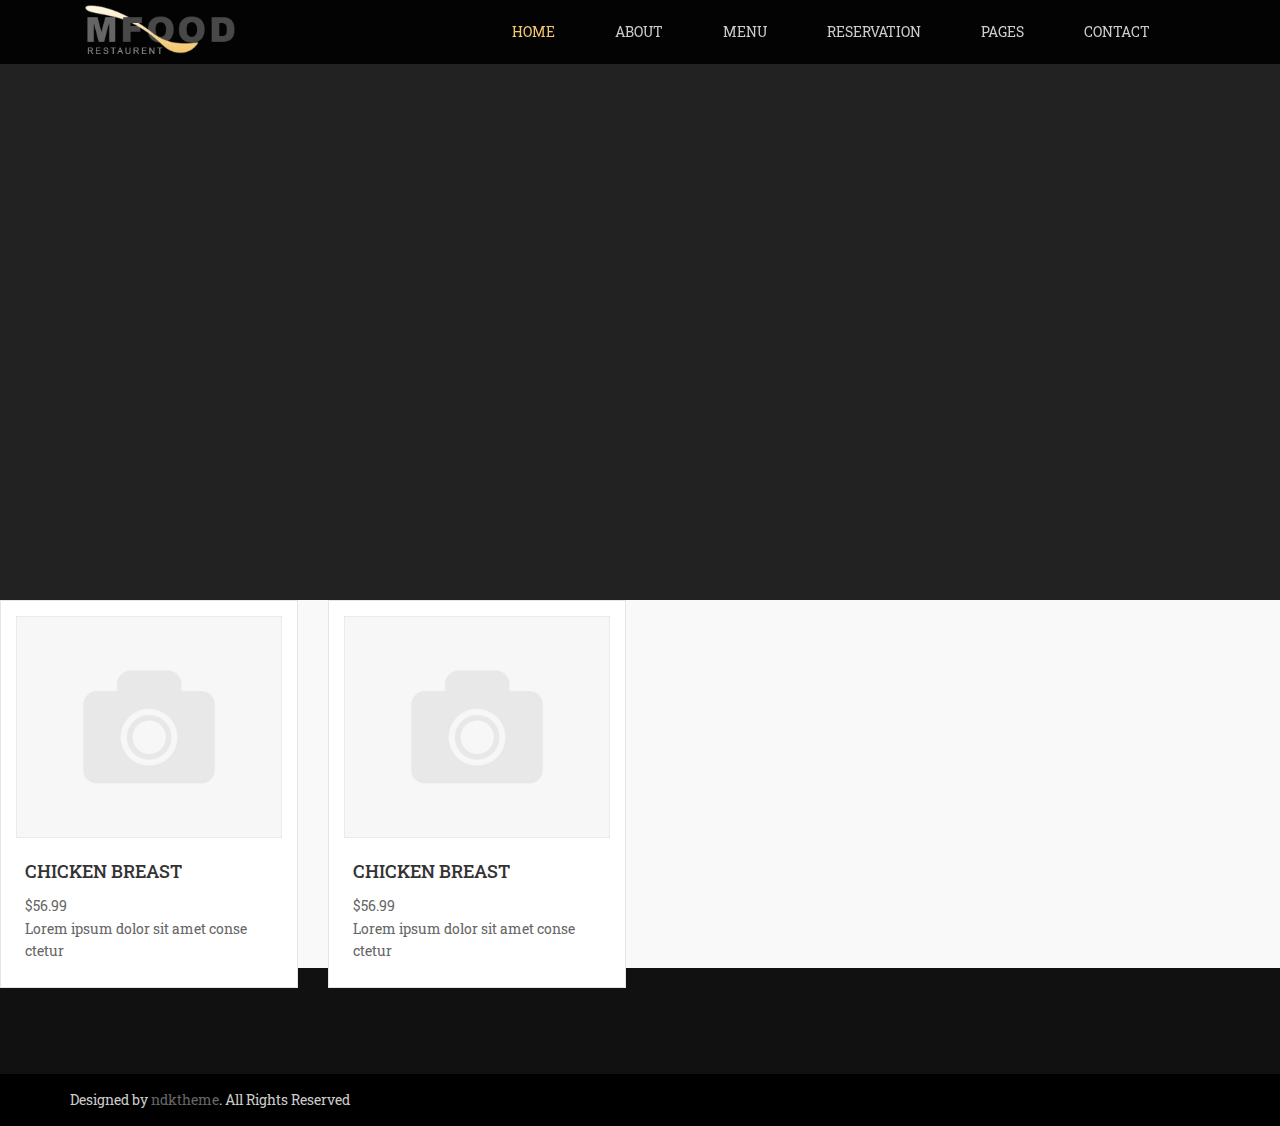
<file: src/index.html>
<!DOCTYPE html>
<html lang="en">
	<head>
		<meta charset="utf-8">
		<meta http-equiv="X-UA-Compatible" content="IE=edge">
		<meta name="viewport" content="width=device-width, initial-scale=1">
		<title>mfood</title>
		<link rel="icon" href="favicon.ico">
		<!--owl carousel-->
		<link rel="stylesheet" type="text/css" href="css/owl-coursel/owl.carousel.css" media="screen"/>
		<link rel="stylesheet" type="text/css" href="css/owl-coursel/owl.theme.css" media="screen"/>
		<!--magnific popup-->
		<link rel="stylesheet" type="text/css" href="css/magnific-popup/magnific-popup.css" media="screen"/>
		<!--bootstrap-->
		<link rel="stylesheet" type="text/css" href="css/bootstrap.min.css" media="screen"/>
		<!--awesome font icons-->
		<link rel="stylesheet" type="text/css" href="css/font-awesome.min.css" media="screen"/>
		<!--style-->
		<link rel="stylesheet" type="text/css" href="css/style.css" media="screen"/>
		<!--google font-->
		<link href='https://fonts.googleapis.com/css?family=Roboto+Slab' rel='stylesheet' type='text/css'>
		<link href='https://fonts.googleapis.com/css?family=Great+Vibes' rel='stylesheet' type='text/css'>
	</head>
	<body>
		<div id="wrap">
			<!-- preloader-->
			<div class="preloader"><p></p></div>
			<!-- header-->
			<header id="wrap-header">
				<div class="container">
					<!--menu + logo-->
					<nav class="navbar navbar-default menu-nav">
						<div class="container-fluid">
							<div class="navbar-header">
								<button type="button" class="navbar-toggle collapsed" data-toggle="collapse" data-target="#bs-example-navbar-collapse-1" aria-expanded="false">
									<span class="sr-only">Toggle navigation</span>
									<span class="icon-bar"></span>
									<span class="icon-bar"></span>
									<span class="icon-bar"></span>
								</button>
								<!--logo-->
								<a href="#" class="navbar-brand logo">
									<img src="images/logo.png" alt="image" width="150">
								</a>
								<!--/logo-->
							</div>
							<div class="collapse navbar-collapse" id="bs-example-navbar-collapse-1">
								<ul class="nav navbar-nav">
									<li><a class="active" href="index.html">Home</a></li>
									<li><a href="about.html">About</a></li>
									<li><a href="menu.html">Menu</a></li>
									<li><a href="reservation.html">Reservation</a></li>
									<li class="dropdown">
										<a href="#" class="dropdown-toggle" data-toggle="dropdown" role="button" aria-haspopup="true" aria-expanded="false">Pages</a>
										<ul class="dropdown-menu">
											<li><a href="blog.html">Blog</a></li>
											<li><a href="blogdetail.html">Blog single</a></li>
											<li><a href="error_404.html">Error_404</a></li>
										</ul>
									</li>
									<li><a href="contact.html">Contact</a></li>
								</ul>
							</div>
						</div>
					</nav>	
					<!--/menu + logo-->
				</div>	
			</header>
			<!--/header-->
			<!--wrap-content-->
			<div id="wrap-body">
				<!--slideshow-->
				<div class="heading-group slideshow color-w">
				</div>
				<!--/slideshow-->
                <div class="row">
                    <div class="owl" data-items="4" data-itemsDesktop="4" data-itemsDesktopSmall="3" data-itemsTablet="2" data-itemsMobile="1">
                        <div class="col-md-12">
                            <div class="thumbnail">
                                <a href="images/thumbs-large/default-large.png" class="hover-img image-zoom">
                                    <img src="images/default.png" alt="image">
                                    <div class="hover-caption color-w"><i class="fa fa-search-plus"></i></div>
                                </a>
                                <div class="caption">
                                    <h4><a href="fdetail.html">Chicken Breast</a></h4>
                                    <p class="price">$56.99</p>
                                    <p>Lorem ipsum dolor sit amet conse ctetur</p>
                                </div>
                            </div>
                        </div>
                        <div class="col-md-12">
                            <div class="thumbnail">
                                <a href="images/thumbs-large/default-large.png" class="hover-img image-zoom">
                                    <img src="images/default.png" alt="image">
                                    <div class="hover-caption color-w"><i class="fa fa-search-plus"></i></div>
                                </a>
                                <div class="caption">
                                    <h4><a href="fdetail.html">Chicken Breast</a></h4>
                                    <p class="price">$56.99</p>
                                    <p>Lorem ipsum dolor sit amet conse ctetur</p>
                                </div>
                            </div>
                        </div>
                    </div>
                </div>
			</div>
			<!--wrap-content-->
			<!-- footer -->
			<footer id="wrap-footer" class="color-w">
				<div class="footer-top">
					<div class="container">
						<div class="row">
							<div class="col-xs-12 col-sm-6 col-md-3">
							</div>
							<div class="col-xs-12 col-sm-6 col-md-3">
							</div>
							<div class="col-xs-12 col-sm-6 col-md-3">
							</div>
							<div class="col-xs-12 col-sm-6 col-md-3">
							</div>
						</div>
					</div>
				</div>
				<div class="footer-bottom">
					<div class="container">
						<p>Designed by <a href="#">ndktheme</a>. All Rights Reserved</p>
					</div>
				</div>
			</footer>
			<!--/footer-->
		</div>
		<!--jquery-->
		<script src="js/jquery-1.9.1.min.js"></script>
		<!--bootstrap-->
		<script src="js/bootstrap.min.js"></script>
		<!--owl carousel-->
		<script src="js/owl-coursel/owl.carousel.js"></script>
		<!--magnific popup-->
		<script src="js/magnific-popup/jquery.magnific-popup.min.js"></script>
		<!--custom-->
		<script src="js/script.js"></script>
	</body>
</html>
</file>
<file: src/css/style.css>
/*
Project Name: Mfood
Version: 1.0
Last Change: 08/16/2016
Author Name: ndk_design
Author URI: https://themeforest.net/user/ndk_design
Website: http://htmlcs.com/theme/09/mfood/index.html

NOTE:
------
PLEASE DO NOT EDIT THIS CSS, IF YOU NEED USE "CUSTOM.CSS" FILE FOR WRITING YOUR CUSTOM CSS.
I WILL RELEASE FUTURE UPDATES SO IT WILL OVERWRITE THIS FILE IT'S BETTER USE "CUSTOM.CSS".

Table of contents:
------------------
1. Basic
2. Logo
3. Menu main
4. Basic elements
	4.1. Social icons
	4.2. Title
	4.3. Heading-group
	4.4. Date
	4.5. Product
	4.6. Blog
	4.7. Media-item
	4.8. Breadcrumbs
	4.9. Button
	4.10. Form
	4.11. Image effect
	4.12. Star icons
5. Slideshow
6. Testimonial
7. Page name
8. Reservation button
9. Ad
10. Menu category
11. Gallery 1
12. Last blog
13. Event
14. Team
15. Menu page
16. Reservation form
	16.1. Reservation contact
17. Blog
	17.1. List comment
	17.2. Form comment
18. Error_404
19. Google map
20. Contact form
21. Newsletter
22. Footer
	25.1. Gallery 2
23. Javascript
	23.1. Owl-carousel
	23.2. Mpf-Popub
	23.3. Preloader
24. Media queries

Color codes:
----------------
#ffffff (white)
#ccc, #999, #666 (gray)
#333, #111 (dark black)
#da451b (red)
#f3c76f (yellow)

Background:
----------------
#222
-----------------------------------------*/

/*1. Basic*/
*{
	font-size:14px;
	font-family: 'Roboto Slab', serif;
	line-height:1.6;
}
a,a:hover,a:active,a:focus{
	text-decoration:none;
	outline: none;
	color:#333;
}
a:hover,button,.hover-caption{
	Transition-duration:0.5s;
}
li{
	list-style:none;
}
figure,img{
	display:block;
}
img{
	max-width:100%;
	height:auto;
}
p{
	color:#666;
}
h1,h2,h3,h4,h5,h6,ul,p{
	margin:0px;
	padding:0px;
}
h1,h2,h3,h4,h5,h6{
	text-transform:uppercase;
}
h1{
	padding:20px 0px;
	font-size:30px;
}
h2{
	padding:20px 0px;
	font-size:25px;
}
h3{
	padding:15px 0px;
	font-size:20px;
}
h4{
	padding:10px 0px;
	font-size:18px;
}
h5{
	padding:10px 0px;
	font-size:16px;
}
h6{
	padding:10px 0px;
	font-size:14px;
}
h1 a,h2 a,h3 a,h4 a,h5 a,h6 a{
	font-size:inherit;
}
.readmore{
	color:#999;
	font-size:13px;
	margin-left:5px;
	text-decoration:underline;
}
.bg-white{
	background:#fff;
}
.thumbnail{
	margin-bottom:30px;
	border-radius:0px;
}
.color-w{
	color:#fff;
}
.color-w h1,.color-w h2,.color-w h3,.color-w h4,.color-w h5,.color-w h6,.color-w div,.color-w p,.color-w span,.color-w a,.color-w li,.color-w strong,.color-w i{
	color:inherit;
}
.ad-item,.media-item figure,.form-item,.list-comment .media-item,.thumbnail{
	border:1px solid #e5e5e5;
	padding:15px;
}
.reservation form,.contact form,.newsletter{
	background:#fdfdfd;
	border:1px solid #e5e5e5;
	padding:30px;
}
.list-blog ,.relate-blog,.team,.mn > .row:last-child{
	margin-bottom:-30px;
}
#wrap{
	background:#000;
}
#wrap-header{
	width:100%;
	position:fixed;
	z-index:1000;
	background-color:rgba(0,0,0,0.9);
}
#wrap-body{
	background:#f9f9f9;
}
#main-content{
	background:#fff;
	box-shadow:0px 0px 5px 0px #ccc;
	padding:30px;
	margin-top:-52px;
	position:relative;
	z-index:999;
}
/*2. Logo*/
.logo{
	padding-top:5px;
}
/*3. Menu main*/
.menu-nav{
	border:none;
	margin-bottom:0px;
}
.menu-nav ul{
	float:right;
}
.navbar-default .navbar-nav  li a{
	padding:22px 30px;
	text-transform:uppercase;
}
.dropdown-menu{
	border-radius:0px;
	border:none;
	padding:0px;
	min-width:180px;
}
.navbar-default .navbar-nav li ul{
	background:rgba(0,0,0,0.8);
}
.navbar-default .navbar-nav li ul li a{
	padding:15px 30px;
	border-top:1px solid #444;
}
.menu-nav,.menu-nav ul,.navbar-default .navbar-nav>.open>a, .navbar-default .navbar-nav>.open>a:focus, .navbar-default .navbar-nav>.open>a:hover,.navbar-default .navbar-nav .open .dropdown-menu>li>a:hover{
	background:none;
}
.navbar-default .navbar-nav>.open>a,.navbar-default .navbar-nav li ul li a,.navbar-default .navbar-nav  li a{
	color:#ccc;
}
.navbar-default .navbar-nav  li a:hover,.navbar-default .navbar-nav  li a.active,.navbar-default .navbar-nav .open .dropdown-menu>li>a:hover,.navbar-default .navbar-nav>.open>a:focus{
	color:#f3c76f;
}
/*4. Basic elements*/
/*4.0 Team*/
.team-area {
	display: block;
	margin-top: 380px;
	margin-bottom: 30px;
}
.team-area .team-list figure {
	display: block;
	border-radius: 100%;
	width: 84%;
	position: relative;
	margin: 0 auto;
	overflow: hidden;
	vertical-align: middle;
}
.team-area .team-list figure:after {
	content: '';
	position: absolute;
	left: 50%;
	right: 50%;
	top: 50%;
	bottom: 50%;
	background: rgba(0, 0, 0, 0.5);
	border-radius: 100%;
}
.team-area .team-list figure img {
	width: 100%;
	display: block;
	border-radius: 100%;
}
.team-area .team-list:hover figure:after {
	left: 0;
	right: 0;
	top: 0;
	bottom: 0;
}
.team-area .team-list .content {
	display: block;
	background: #fff;
	padding: 45px;
	position: relative;
	margin-top: -20px;
	box-shadow: 0 5px 30px rgba(0, 0, 0, 0.1);
}
.team-area .team-list .content:after {
	content: '';
	position: absolute;
	left: 0;
	right: 0;
	top: -20px;
	z-index: 999;
	width: 1px;
	height: 40px;
	margin: 0 auto;
}
.team-area .team-list .content span {
	display: block;
	margin-bottom: 15px;
	font-size: 28px;
}
.team-area .team-list .content h3 {
	font-size: 22px;
	font-weight: 800;
	text-transform: uppercase;
	margin: 0;
	display: block;
}
.team-area .team-list .content h3 a {
	color: #212121;
}


/*4.1. Social icon
.social-default li{
	margin-top:15px;
}
.social-default li a:hover{
	color:#f3c76f;
}
.social-bg-gray li a{
	background:#333;
	color:#ccc;
	text-align:center;
	line-height:2.6;
	display:inline-block;
	width:35px;
	height:35px;
}
.social-bg-gray li a:hover{
	color:#333;
	background:#fff;
}
*/
/*4.2. Title*/
.title{
	color:#f3c76f;
	font-size:50px;
	font-family: 'great vibes', cursive;
	width:100%;
	margin:5px 0px 10px 0px;
	display:inline-block;
}
.title h3{
	color:#333;
	font-size:35px;
	font-family: 'Roboto Slab', serif;
	display:inline;
	padding:0px;
}
/*4.3. Heading*/
.heading-group{
	/*background-image:url('../images/banner1.jpg');*/
	background:#222;
	background-position:center top;
	background-size:cover;
	background-attachment:fixed;
	text-align:center;
}
.heading-group h1,.heading-group h2{
	font-size:50px;
	text-transform:none;
	padding:0px;
}
.heading-group h3{
	font-size:20px;
	padding:20px 0px;
}
.heading-group p{
	max-width:600px;
	margin:0px auto;
}
.heading-group .btn-1{
	margin-top:20px;
}
/*4.4. Date
.date{
	padding:10px 15px;
	margin-top:-42px;
	background:rgba(0,0,0,0.7);
	position:relative;
}
.date span{
	color:#ccc;
	font-size:12px;
	margin-right:10px;
}
.date span a{
	color:#da451b;
	font-size:inherit;
	text-transform:inherit;
	margin-left:2px;
}
*/

/*4.5. Product*/ 
.product{
	overflow:hidden;
}
.product .thumbnail{
	text-align:center;
}
.product .thumbnail img{
	width:100%;
}
.product .thumbnail .caption {
	padding-bottom:0px;
}
.product .thumbnail .caption h4{
	padding:5px;
}
.product .thumbnail .caption .price{
	color:#da451b;
	font-size:20px;
	margin-bottom:5px;
}
/*4.6. Blog
.blog .thumbnail .caption{
	padding:0px;
}
.blog .thumbnail img{
	width:100%;
}
.blog .thumbnail .caption h3,.blog .thumbnail .caption h2{
	padding-bottom:10px;
}
.blog .thumbnail .caption h3 a:hover,.blog .thumbnail .caption h2 a:hover{
	color:#f3c76f;
}
*/
/*4.7. Media item
.media-item {
	margin:0px 0px 15px 0px;
}
.media-item  .media-left figure{
	display:block;
	padding:6px;
}
.media-item  .media-left figure a  img{
	width:70px;
	max-width:70px;
}
.media-item  h4{
	font-size:16px;
	padding:0px;
}
.media-item  h4 a{
	font-size:inherit;
	color:inherit;
}
.media-item  h4 a:hover{
	color:#f3c76f;
}
.media-item  p{
	color:#666;
}
.media-item  span{
	color:#999;
}
*/

/*4.8. Breadcrumbs*/
.becku li{
	color:#f3c76f;
	font-size:13px;
	text-transform:uppercase;
	display:inline;
}
.becku li a{
	color:#fff;
	font-size:inherit;
	text-transform:inherit;
	display:inline-block;
}
.becku li a::after{
	content:'/';
	margin:0px 7px;
}
/*4.9 Button*/
.btn-1{
	color:#fff;
	background:#da451b;
	text-transform:uppercase;
	padding:12px 25px 10px 25px;
	border-radius:0px;
	border:none;
}
.btn-1:hover,.btn-1:active,.btn-1:focus{
	background:#333;
	color:#fff;
}
/*4.10. Form
.form-item{
	background:#fff;
	border-radius:0px;
	box-shadow:none;
	padding-left:15px;
	height:45px;
}
.form-item:focus{
	border-color:#ddd;
	box-shadow:none;
}
*/
/*4.11. Image effect*/
.hover-img{
	background:#333;
	text-align:center;
	position:relative;
	overflow:hidden;
	display:block;
}
.hover-img .hover-caption{
	opacity:0;
	width:100%;
	position:absolute;
	top:60%;
	z-index:999;
}
.hover-img:hover .hover-caption{
	opacity:1;
	line-height:100%;
	top:40%;
}
.hover-img .hover-caption h3{
	padding:0px;
}
.hover-img .hover-caption i,.hover-img .hover-caption h3,.hover-img .hover-caption h3 span{
	font-size:35px;
}
.hover-img > img{
	Transition-Duration:0.5s;
	min-height:100%;
}
.hover-img:hover  > img{
	-ms-transform: scale(1.1);
	-webkit-transform: scale(1.1);
	transform: scale(1.1);
	opacity:0.6;
}
/*4.12. Star icons
.star-group{
	text-align:center;
	max-width:250px;
	margin:0px auto 20px auto;
	position:relative;
}
.star-group i{
	color:#f3c76f;
	font-size:16px;
	margin:0px 2px;
}
.star-group .star-1x{
	font-size:22px;
}
.star-group::before{
	right:0px;
}
.star-group::after{
	left:0px;
}
.star-group::before,.star-group::after{
	position:absolute;
	content:'';
	border-top:4px double #f3c76f;
	top:11px;
	width:35%;
	right:0px;
}
.star-small{
	max-width:150px;
}
.star-small i{
	font-size:12px;
	margin:0px 1px;
}
.star-small .star-1x{
	font-size:16px;
}
.star-small::before,.star-small::after{
	width:30%;
}
*/
/*5. Slideshow*/
.slideshow{
	height:600px;
    padding-top:160px;
	padding-left:20px;
	padding-right:20px;
}
.slideshow h1{
	font-family: 'great vibes', cursive;
	font-size:40px;
	color:#f3c76f;
}
.slideshow h1 span{
	font-size:inherit;
	display:block;
	text-transform:uppercase;
	color:#fff;
	line-height:1;
	font-size:50px;
}
/*6. Testimonial
.testimonial{
	padding:80px 20px;
}
.testimonial h2{
	text-transform:uppercase;
	padding-top:0px;
	margin-top:0px;
}
.testimonial .star-group{
	margin-bottom:40px;
	margin-top:10px;
}
.testimonial-item p{
	margin-bottom:40px;
}
.testimonial .testimonial-item .testimonial-img{
	width:130px;
	height:130px;
	-webkit-border-radius: 130px;
	-moz-border-radius: 130px;
	border-radius:130px;
	overflow:hidden;
	margin:0px auto;
	border:8px solid #fff;
}
.testimonial  .testimonial-item h4{
	font-size:17px;
	padding:20px 0px;
	font-weight:bold;
	text-transform:capitalize;
}
*/
/*7. Page name*/
.page-name{
	height:350px;
	padding-top:115px;
	background-position: top center;
} 
.page-name h1{
	font-family: 'great vibes', cursive;
	font-size:60px;
}
.page-name .star-group{
	margin-top:10px;
}
/*8. Reservation button*/
.reservation-btn{
	padding:10px;
	background:#f3c76f;
	border:4px double #fff;
	margin-top:20px;
	margin-right:-2px;
}
.reservation-btn a{
	background:#fff;
	font-size:25px;
	text-transform:uppercase;
	text-align:center;
	border:4px double #f3c76f;
	padding:25px;
	display:block;
}
/*9. Banner
.ad{
	margin-top:30px;
}
.ad .bg-1{
	background-image:url('../images/default.png');
}
.ad .bg-2{
	background-image:url('../images/default.png');
}
.ad .ad-item{
	position:relative;
	background-position:right bottom;
	background-repeat:no-repeat;
	background-size:31%;
	height:140px;
	margin-bottom:30px;
	padding:5px 20px 20px 20px;
}
.ad  .ad-item h3{
	color:#da451b;
}
.ad .ad-item p{
	max-width:230px;
	color:#666;
}
*/
/*10. Menu category
.mn-category{
	padding:20px;
	position:relative;
	background:#f3c76f;
	margin-left:-50px;
	margin-right:-10px;
}
.mn-category::before{
	position:absolute;
	top:-20px;
	left:0px;
	content:'';
	border-style:solid;
	border-width:10px;
	border-top-color:rgba(0,0,0, 0);
	border-left-color:rgba(0,0,0, 0);
	border-right-color:#333;
	border-bottom-color:#333;
}
.mn-category .mn-category-inner{
	background:#333;
	border:4px double #f3c76f;
	padding:20px;
}
.mn-category .mn-category-inner .title{
	margin:0px;
	line-height:1.1;
}
.mn-category .mn-category-inner .title h3{
	color:#fff;
}
.mn-category .mn-category-inner .list-ul li{
	border-bottom:1px dashed #666;
	padding:11px 0px;
}
.mn-category .mn-category-inner .list-ul li > span{
	float:right;
}
*/
/*11. Galery 1
.gallery-1 {
	margin-top:-5px;
	margin-bottom:-10px;
	padding-right:10px;
	display:inline-block;
}
.gallery-1 .gallery-item{
	padding:5px;
}
.gallery-1 .gallery-item .n1{
	height:392px;
}
.gallery-1 .gallery-item .n2{
	height:191px;
}
.gallery-1 img{
	min-width:100%;
	min-height:100%;
}
*/
/*12. Recent post
.recent_post .title,.event .title,.most-popular .title{
	margin:25px 0px 15px 0px;
}
.recent_post > .media-item:last-child{
	margin-bottom:0px;
}
.recent_post .media-item .media-heading{
	margin-bottom:0px;
}
.recent_post .media-item  .media-left{
	padding-right:15px;
}
.recent_post .media-item  .media-left figure{
	padding:9px;
}
.recent_post .media-item .media-left figure a  img{
	width:100px;
	max-width:100px;
}
.recent_post .media-body .date{
	background:#fff;
	padding:0px 0px 5px 0px;
	margin:0px;
}
*/
/*13. Event
.event{
	overflow:hidden;
}
.event .event-item .media-item{
	background:#333;
	width:100%;
	margin:0px;
}
.event .event-item  .media-item .media-left{
	padding:0px;
	text-align:center;
	min-width:110px;
}
.event .event-item .media-item .media-left span{
	display:block;
	font-size:35px;
	color:#f3c76f;
	line-height:1.4;
}
.event .event-item .media-item .media-body{
	background:#f9f9f9;
	padding:15px;
}
*/
/*14. Team
.team .thumbnail {
	text-align:center;
}
.team .thumbnail .caption{
	padding:0px;
}
.team .thumbnail img{
	width:100%;
}
.team .thumbnail .caption h4{
	font-size:16px;
	padding-bottom:5px;
	position:relative;
	margin-bottom:20px;
}
.team .thumbnail .caption h4::after{
	position:absolute;
	top:45px;
	content:'';
	left:50%;
	margin-left:-40px;
	border-top:4px double #ddd;
	width:80px;
	height:1px;
}
.team .thumbnail  .caption h4 span{
	font-size:inherit;
	color:#999;
}
*/
/*15. Menu page
.mn {
	background-image:url('../images/banner1.jpg');
	background:#222;
	background-attachment:fixed;
	background-size:100%;
	background-position:top;
	margin-bottom:30px;
	overflow:hidden;
}
.mn .mn-group-title{
	background:none;
	margin:70px 0px 0px 15px;
}
.mn .mn-group-title h2{
	font-size:45px;
	text-transform:capitalize;
	font-family: 'great vibes', cursive;
}
.mn .mn-group-title .star-group{
	margin:10px auto;
}
*/
/*16. Reservation form
.reservation  p{
	font-size:16px;
	margin-bottom:15px;
}
.reservation  form{
	padding:30px;
}
.reservation  textarea{
    height:150px; 
}
*/
/*16.1 Reservation contact
.reservation .col-md-4 > .lh:last-child{
	border:none;
}
.lh{
	border-bottom:1px dashed #ccc;
	text-align:center;
	padding:25px 0px;
}
.lh  i{
	font-size:30px;
	margin-bottom:10px;
}
*/
/*17.1. Blog-detai
.blog-detail .thumbnail .caption h2{
	padding:20px 0px;
}
*/
/*17.2. Form comment
.form-comment > h3,.list-comment > h3{
	margin-bottom:20px;
}

.form-comment form textarea{
	height:150px;
}
*/
/*17.3. List-comment
.list-comment .media-item{
	padding:10px;
}
.list-comment .media-item .media-heading{
	float:left;
	width:100%;
}
.list-comment .media-item  .media-heading > h4{
	float:left;
	text-transform:none;
}
.list-comment .media-item .media-body span{
	float:right;
}
*/
/*18. Error_404*/
.error {
	text-align:center;
	padding:25px 0px 40px 0px;
	border:4px double #eee;
}
.error  h2{
	font-size:35px;
}
.error a{
	color:#da451b;
}
/*19. Google map*/
#googlemap{
	height:870px;
}
/*20. Contact form
.contact .addr li{
	border-bottom:1px dashed #ccc;
	padding:15px 0px;
}
.contact .addr li:last-child{
	border-bottom:none;
}
.contact .addr li i{
	width:25px;
}
.contact  form {
	padding-top:20px;
	margin-top:20px;
}
.contact  form textarea{
	height:150px;
}
*/
/*21. Newsletter
.newsletter{
	margin-top:30px;
}
.newsletter  .title{
	line-height:0.9;
	margin:0px;
}
.newsletter  form{
	float:right;
}
.newsletter  form input.form-item{
	margin-right:15px;
	width:290px;
}
*/
/*22. Footer*/
.footer-top{
	background:#111;
	padding:75px 0px 30px 0px;
	margin-top:-50px;
}
.footer-top h4{
	border-bottom:4px double #ccc;
	margin-bottom:20px;
	font-size:22px;
	color:#eee;
	padding:15px 0px;
}
.footer-top .logo{
	display:block;
	padding:15px 0px;
}
.footer-top ul li{
	padding-bottom:10px;
}
footer.color-w{
	color:#ccc;
}
/*22.1 Gallery 2*/
.footer-top .gallery-2 {
	margin:0px -5px;
}
.footer-top .gallery-2 .gallery-item{
	width:33.33%;
	padding:5px;
	float:left;
}
.footer-top .gallery-2 .gallery-item .hover-img i{
	font-size:22px;
}
.footer-bottom{
	padding:15px 0px;
}
.footer-bottom a{
	color:#666;
}
/*23. Javascript*/
/*23.1. Owl-carousel*/
.owl-theme .owl-controls{
	margin-top:0px;
}
.owl-theme .owl-controls .owl-buttons > div{
	color:#333;
	padding:10px;
	background:#fff;
	box-shadow:0px 0px 3px 0px #ccc;
	text-transform:capitalize;
	margin:0px;
	-webkit-border-radius: 2px;
	-moz-border-radius: 2px;
	border-radius: 2px;
	opacity:0.9;
}
.event .owl-controls .owl-buttons > div{
	opacity:0.5;
}
.owl-theme .owl-controls .owl-buttons .owl-prev{
	position:absolute;
	top:45%;
	padding-left:14px;
	left:10px;
}
.owl-theme .owl-controls .owl-buttons .owl-next{
	position:absolute;
	top:45%;
	padding-right:14px;
	right:10px;
}
.event .owl-theme .owl-controls .owl-buttons .owl-next{
	right:-3px;
}
.event .owl-theme .owl-controls .owl-buttons .owl-prev{
	left:-3px;
}
.testimonial .owl-buttons{
	display:none;
}
.testimonial .owl-controls .owl-pagination .owl-page span{
	background:none;
	border:1px solid #eee;
}
.testimonial .owl-controls .owl-pagination .active span{
	background:#eee;
}
.product .owl-pagination,.event .owl-pagination{
	display:none;
}
/*23.2. Mfp-popup*/
img.mfp-img{
	padding:0px!important;
	border:15px solid #fff;
}
.mfp-image-holder .mfp-close, .mfp-iframe-holder .mfp-close{
	top:15px;
	right:20px;
}
/*23.3. Preloader
.preloader {
	position:fixed;
	top:0;
	left:0;
	right:0;
	bottom:0;
	background-color:#fff;
	z-index:9999;
}
.preloader  p{
	width:200px;
	height:200px;
	position:absolute;
	left:50%;
	top:50%;
	background-image:url('../images/reload.gif');
	background-repeat:no-repeat;
	background-position:center;
	margin:-100px 0 0 -100px;
}
*/
/*24. Media queries*/
@media (max-width: 1200px){
	.ad .ad-item{
		background-size:cover;
		background-position:130px bottom;
		height:auto;
	}
	.newsletter  form{
		float:left;
		width:100%;
		margin-top:20px;
	}
}
@media (min-width : 768px) and (max-width: 992px){
	.newsletter form input.form-item{
		width:225px;
	}
	.menu-nav ul {
		float:left;
	}
	.navbar-default .navbar-nav > li >a{
		padding-left:12px;
		padding-right:12px;
	}
	.team{
		margin-top:30px;
	}
	.page-name{
		padding-top:110px;
	}
}
@media (max-width : 767px){
	#main-content{
		padding:15px;
	}
	#wrap-header{
		background:#111;
		padding:5px 0px;
	}
	.logo{
		padding-top:0px;
	}
	.title{
		font-size:45px;
		margin-bottom:10px;
	}
	.title h3{
		font-size:30px;	
	}
	.hover-img .hover-caption h3{
		font-size:18px;
	}
	.menu-nav ul{
		padding-bottom:10px;
	}
	.menu-nav ul li{
		float:left;
		width:100%;
		text-align:center;
	}
	.navbar-default .navbar-nav  li a{
		font-size:18px;
		padding:15px;
		margin-top:10px;
	}
	.navbar-default .navbar-nav li ul li a{
		font-size:16px;
	}
	.navbar-default .navbar-nav  li a,.navbar-default .navbar-nav li ul li a,.navbar-default .navbar-nav .open a{
		background:#151515;
		border:4px double #333;
	}
	.navbar-default .navbar-nav li a:hover{
		background-color:#111;
	}
	.navbar-default .navbar-nav .open .dropdown-menu>li>a{
		color:#ccc;
	}
	.navbar-toggle{
		border-radius:0px;
		border:none;
		margin-right:0px;
	}
	.navbar-default .navbar-collapse, .navbar-default .navbar-form{
		border:none;
	    -webkit-box-shadow: none;
		box-shadow: none;
	}
	.navbar-default .navbar-toggle:focus, .navbar-default .navbar-toggle:hover{
		background:none;
	}
	.contact{
		margin-bottom:20px;
	}
	.slideshow{
		height:550px;
		padding-top:130px;
    }
    .slideshow h1,.testimonial h2{
		font-size:35px;
	}
	.slideshow h1 span{
		font-size:inherit;
	}
	.slideshow h3,.testimonial h3{
		font-size:15px;
		line-height:1.7;
	}
	.testimonial{
		padding:60px 20px;
	}
	.testimonial p{
		font-size:14px;
	}
	.team{
		margin-top:30px;
	}
	.form-comment{
		margin-bottom:30px;
	}
	.page-name{
		padding-top:110px;
	}
	.mn .mn-group-title{
		margin:20px 0px;
		padding:20px 10px;
	}
	.mn .product{
		padding:0px;
	}
	.mn .product .thumbnail{
		margin-top:15px;
	}
	.gallery-1{
		margin:5px 0px 0px 10px;
	}
	.gallery-1 .gallery-item .n1{
		height:210px;
	}
	.gallery-1 .gallery-item .n2{
		height:100px;
	}
	.mn-category{
		margin:0px;
	}
	.mn-category::before{
		display:none;
	}
	.reservation form, .contact form, .newsletter{
		padding:15px;
	}
	.newsletter {
		margin-bottom:15px;
	}
	.newsletter form input.form-item{
		width:100%;
	} 
	.owl-theme .owl-controls .owl-buttons .owl-prev,.owl-theme .owl-controls .owl-buttons .owl-next{
		display:none;
	}
	#googleMap{
		height:400px;
	}
}
</file>
